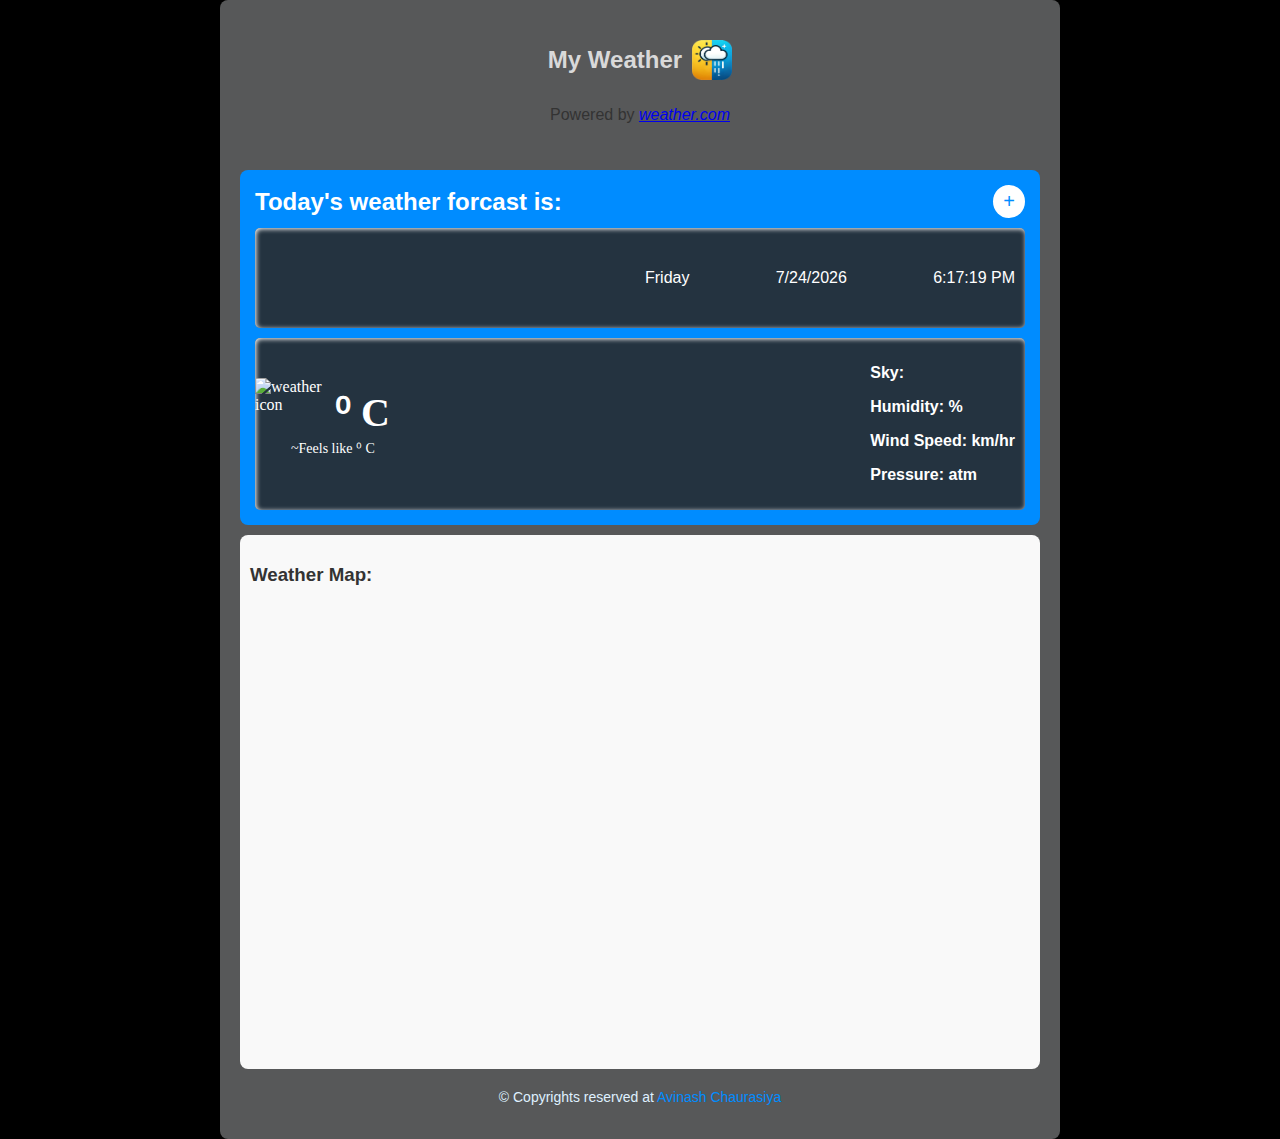
<file: My Weather/index.html>
<!DOCTYPE html>
<html>

<head>
  <meta charset="UTF-8">
  <meta name="viewport" content="width=device-width, initial-scale=1">
  <title>My Weather</title>
  <link rel="stylesheet" href="style.css">
</head>

<body>
  <div class="container">
    <header>
      <div class="top">
        <h1>
          My Weather
        </h1>
        <img src="src/assets/logo.png" alt="My weather app logo">
      </div>
      <p>Powered by <em><a href="#">weather.com</a></em></p>
    </header>
    <main>
      <section id="current_weather">
        <div class="head">
          <h2>Today's weather forcast is:</h2>
          <button title="Add new place" class="toggler">+</button>
        </div>
        <div class="new_city">
          <input type="text" name="city" id="city_name">
          <input type="submit" name="city" id="city" value="Add" class="addCity" />
        </div>
        <div class="forcast">
          <div class="current_day">
            <p class="city_info"></p>
            <div class="dateTime">
              <p class="day"></p>
              <p class="date"></p>
              <p class="time"></p>
            </div>
          </div>
          <div class="temperature_details">
            <div class="updatedTemp">
              <div class="tempRow">
                <img alt="weather icon" class="icon">
                <p class="temperature_info"><span class="currentTemp"></span>⁰ C</p>
              </div>
              <p class="feels">&nbsp; &nbsp; &nbsp; ~Feels like <span class="currentFeel"></span>⁰ C</p>
            </div>
            <div class="other-details">
              <p id="weather_condition">Sky: <span class="weather_condition"></span></p>
              <p id="humidity">Humidity: <span class="humidity"></span>%</p>
              <p class="wind_speed">Wind Speed: <span class="wind"></span> km/hr</p>
              <p class="wind_gusts">Pressure: <span class="pressure"></span> atm</p>
            </div>
          </div>
        </div>
      </section>
      <!--     <section id="details">
  <h4>Other Details:</h4>
  <div class="extra-details"></div>
</section> -->
      <section id="updates">
        <h3>Weather Map:</h3>
        <iframe class="map-box" height="450" src="" frameborder="0"></iframe>
      </section>
    </main>
    <footer>
      <p>&copy; Copyrights reserved at <a href="https://webdevavi96.netlify.app/">Avinash Chaurasiya</a></p>
    </footer>
  </div>
  <script src="src/scripts/min.js" type="module" charset="utf-8"></script>
</body>

</html>
</file>
<file: My Weather/style.css>
/* General Styles */
body {
  font-family: Arial, sans-serif;
  margin: 0;
  padding: 0;
  background-color: #000000;
  color: #333;
}

.container {
  max-width: 800px;
  margin: 0 auto;
  background: #575859;
  padding: 20px;
  box-shadow: 0 0 10px rgba(0, 0, 0, 0.1);
  border-radius: 8px;
}

/* Header */
header {
  text-align: center;
  padding: 10px 0;
}

header .top {
  display: flex;
  justify-content: center;
  align-items: center;
  gap: 10px;
}

header h1 {
  font-size: 24px;
  color: #D9D9D9;
}

header img {
  width: 40px;
  height: 40px;
}

.toggler{
  cursor: pointer;
}


.new_city {
  margin-top: 20px;
  width: 100%;
  gap: 10px;
  display: none;
}

.new_city input[type="text"] {
  border: none;
  border-radius: 5px;
  width: 85%;
  padding: 10px 0;
  outline: none;
  font-size: 14px;
  margin: 0;
}

.new_city input[type="submit"] {
  background-color: #007bff;
  color: white;
  border: none;
  border-radius: 5px;
  padding: 10px 20px;
  font-size: 16px;
  cursor: pointer;
  transition: background-color 0.3s ease;
}

.new_city input[type="submit"]:hover {
  background-color: #0056b3;
}

.new_city input[type="submit"]:active {
  background-color: #00408a;
}


/* Main Content */
main {
  margin-top: 20px;
}

/* Current Weather */
#current_weather {
  background: #008cff;
  color: white;
  padding: 15px;
  border-radius: 8px;
}

.head {
  display: flex;
  justify-content: space-between;
  align-items: center;
}

.head h2 {
  margin: 0;
}

.head button {
  background: white;
  color: #008cff;
  border: none;
  font-size: 20px;
  padding: 5px 10px;
  cursor: pointer;
  border-radius: 50%;
  transition: ease-in .2s
}

/* .forcast {
  display: flex;
  justify-content: space-between;
  align-items: flex-start;
  flex-direction: column;
  margin-top: 10px;
} */

.dateTime {
  width: 100%;
  display: flex;
  justify-content: space-between;
  align-items: center;
}

.current_day {
  display: grid;
  grid-template-columns: repeat(2, 6fr);
  box-shadow: inset 1px 1px 5px #FFFFFF;
  border-radius: 5px;
  align-items: center;
  gap: 10px;
  margin-top: 10px;
  padding: 10px;
  background-color: #292929E3;
  color: #FFFFFF;
}

.current_day {
  text-align: start;
}

.city_info {
  font-size: 40px;
  display: inline-block;
  font-family: 'Times New Roman', Times, serif, sans-serif;
}


.temprature {
  font-weight: bold;
}

.temperature_details {
  display: flex;
  justify-content: space-between;
  align-items: center;
  gap: 10px;
  background: #292929E3;
  margin-top: 10px;
  border-radius: 5px;
  box-shadow: inset 1px 1px 5px #FFFFFF;
}


.updatedTemp {
  display: flex;
  flex-direction: column;
  align-items: center;
  font-family: 'Times New Roman', Times, serif;
}

.tempRow {
  display: flex;
  justify-content: center;
  align-items: center;
  gap: 10px;
}

.icon {
  height: 70px;
  width: 70px;
  background-size: contain;
  background-repeat: no-repeat;
}

.temperature_info {
  font-size: 40px;
  font-weight: bold;
  margin: 0;
  
}

.feels {
  font-size: 14px;
  margin-top: -8px;
  text-align: end;
  
}

.other-details {
  padding: 10px;
}

.other-details p {
  text-align: left;
  font-weight: 600;
}




/* Updates */
#updates {
  background: #f9f9f9;
  padding: 10px;
  margin-top: 10px;
  border-radius: 8px;
}

.map-box {
  width: 100%;
}

/* Other Details */
#details {
  margin-top: 10px;
  background: #e3e3e3;
  padding: 10px;
  border-radius: 8px;
}



/* Footer */
footer {
  text-align: center;
  margin-top: 20px;
  font-size: 14px;
  color: #DFF0FF;
}

footer a {
  text-decoration: none;
  color: #008cff;
}

footer a:hover {
  text-decoration: underline;
}


@media screen and (max-width: 600px) {
  .current_day{
  grid-template-columns: repeat(1, auto);
  }
  
  #city_name{
    width: 78%;
  }
  
  .temperature_info{
    font-size: 35px;
  }
  
  .temperature_details{
    flex-direction: row;
    align-items: center;
    justify-content: space-between;
    gap: 10px;
  }
  
  .other-details{
   display: grid;
   grid-template-rows: repeat(2, auto);
  }
 .other-details p{
    display: inline-block;
    font-size: 12px;
    font-weight: 400;
  }
}
</file>
